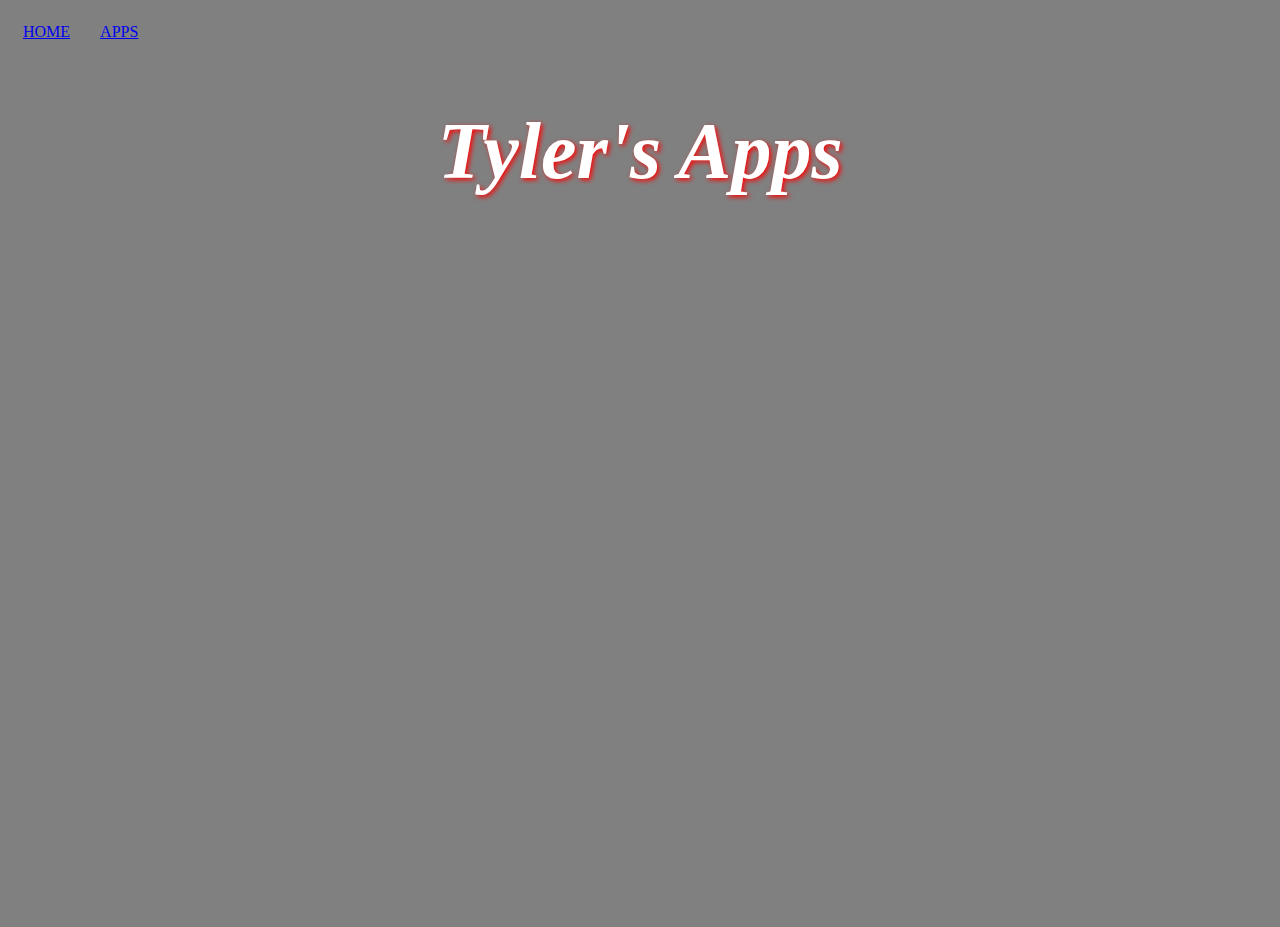
<file: Apps.html>
<html>
  <head> <link rel="stylesheet" href="style.css">
<link rel="icon" type="image/x-icon" href="link to image">
  </head>

  <body>
    <nav>
      <li><a href= "index.html"> HOME </a></li>
        <li><a href= "Apps.html"> APPS </a></li>
    </nav>
    <br>
    <center>
         <h3 ><i> Tyler's Apps </i> </h3>

   
     
      <br>
    
     <iframe width="392" height="620" style="border: 0px;" src="https://studio.code.org/projects/applab/wOhL1ADv1VwpahPo-moUHMyw_BppfGC2kuQwJIfF1qw/embed"></iframe>   
      <iframe width="392" height="620" style="border: 0px;" src="https://studio.code.org/projects/applab/J51pOtULGejPHU7tRoh6kCQQEsfVJfWt1q3jcOm7w3s/embed"></iframe>  
<iframe width="392" height="620" style="border: 0px;" src="https://studio.code.org/projects/applab/TRk6JXsOlAZsDMc037KcG2FTzM1k9e6XudMEXK2kuxE/embed"></iframe>      
    
  </body>
</html>
</file>
<file: style.css>
body{
  background-color: gray; 
}
h3{
  color:white;
  text-align:center;
  font-size: 80px;
  text-shadow: 2px 2px 5px red;
}
  img{
    border: dotted lightblue 20px;
  }
  
  li {
    display:inline;
    padding: 15px;
    float:left;
  }
li:hover{
  background-color
}
</file>
